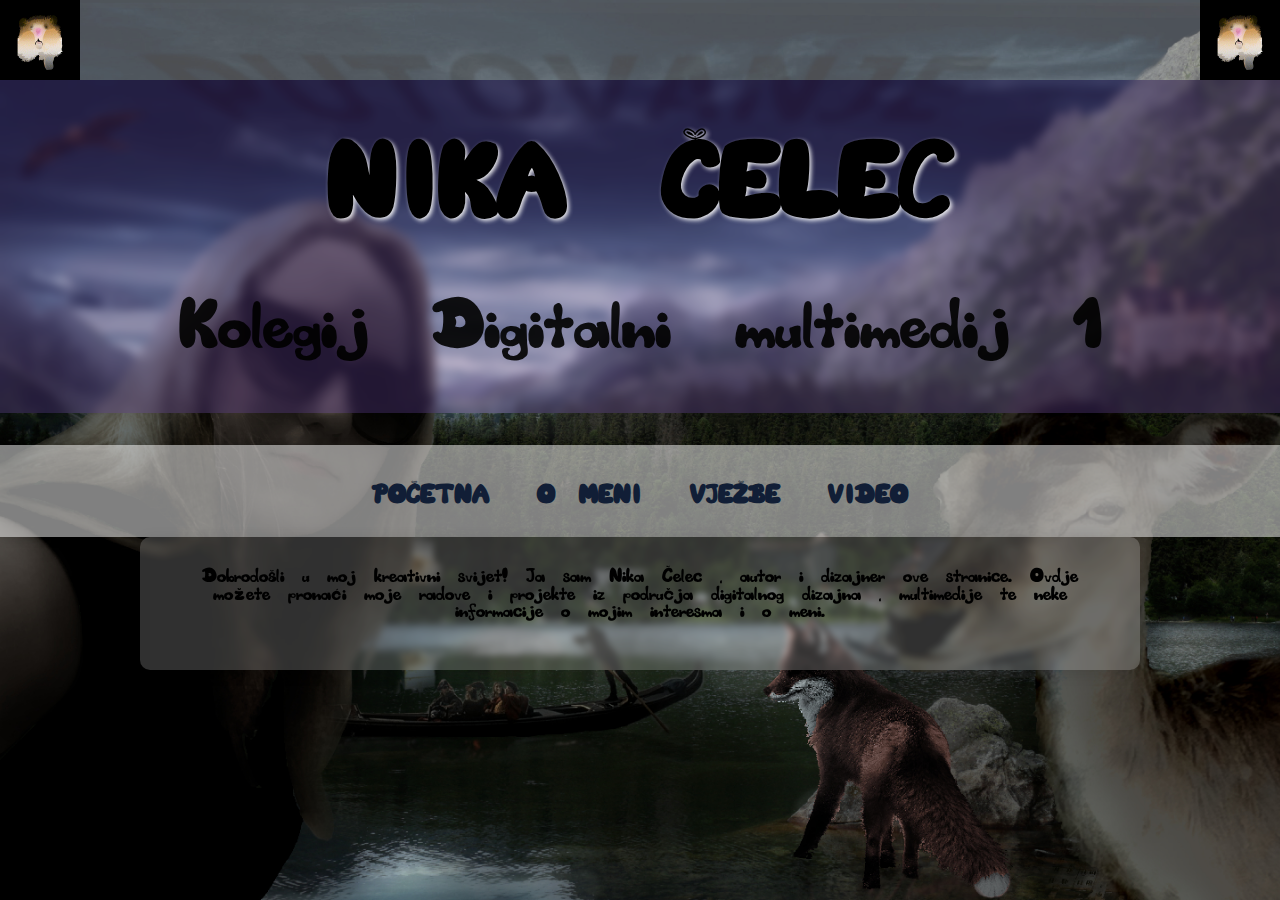
<file: PROJEKTNI ZAD/index.html>
<!DOCTYPE html>
<html lang="hr">
<head>
  <meta charset="UTF-8">
  <meta name="viewport" content="width=device-width, initial-scale=1.0">
  <title>Nika Čelec</title>
  <title>Test Fonta</title>
  <link rel="stylesheet" href="style.css">
</head>
<style>
    * {
      margin: 0;
      padding: 0;
      box-sizing: border-box;
    }
    
    body {
      background-image: url('pozadina.jpg');
      background-size: cover;
      background-attachment: fixed;
      color: #333;
      line-height: 1.6;
      min-height: 100vh;
    }
    
    .header-images {
      display: flex;
      justify-content: space-between;
      padding: 10px;
      background-color: rgba(255,255,255,0.3);
    }
    
    .header-images img {
      height: 80px;
      width: auto;
    }
    
    header {
      background: rgba(110, 72, 170, 0.3);
      color: white;
      text-align: center;
      padding: 2rem 0;
      margin-bottom: 2rem;
      backdrop-filter: blur(5px);
    }
    
    .naslov {
      font-size: 6rem;
      margin-bottom: 0rem;
      text-shadow: 2px 2px 4px rgba(255,255,255,0.9);
      color: #000000; 
    }
    
    .podnaslov {
      font-size: 4rem;
      font-weight: normal;
      opacity: 0.9;
	  color: #000000;
    }
    
    nav {
      background-color: rgba(255,255,255,0.5);
      box-shadow: 0 2px 10px rgba(0,0,0,0.1);
      position: sticky;
      top: 0.5;
      z-index: 0;
    }
    
    .navigacija {
      display: flex;
      justify-content: center;
      list-style: none;
      padding: 1rem 0;
    }
    
    .navigacija li {
      margin: 0 1.5rem;
    }
    
    .navigacija a {
      text-decoration: none;
      color: #111e36;
      font-weight: bold;
      padding: 0.5rem 0;
      transition: all 0.3s;
      border-bottom: 2px solid transparent;
      font-size: 1.5rem;
    }
    
    .navigacija a:hover {
      background-color: rgba(240,240,240,0.2);
      border-bottom: 2px solid ;
    }
    
    main {
      max-width: 1000px;
      margin: 0 auto;
      padding: 2rem;
      background-color: rgba(240,240,240,0.2);
      border-radius: 10px;
      box-shadow: 0 3px 15px rgba(0,0,0,0.1);
      margin-bottom: 5rem;
      backdrop-filter: blur(3px);
    }
    
    main p {
      font-size: 1.1rem;
      line-height: 1;
      margin-bottom: 1rem;
	  color: #000000;
    }
    
    @media (max-width: 768px) {
      .navigacija {
        flex-direction: column;
        align-items: center;
        padding: 8rem 0;
      }
      
      .navigacija li {
        margin: 0.3rem 0;
      }
      
      .naslov {
        font-size: 2rem;
      }
      
      .podnaslov {
        font-size: 1rem;
      }
      
      main {
        padding: 1.5rem;
      }
      
      .header-images img {
        height: 40px;
      }
    }
</style>
</head>
<body>
  <div class="header-images">
    <img src="gif1.gif" alt="gif1.gif" class="slika">
    <img src="gif1.gif" alt="gif1.gif" class="slika desno">
  </div>
</body>
<body style="background-image: url('pozadina.png'); background-size: cover;">
  <header>
    <h1 class="naslov">NIKA ČELEC</h1>
    <h2 class="podnaslov">Kolegij Digitalni multimedij 1</h2>
  </header>
  <nav>
    <ul class="navigacija">
      <li><a href="index.html">POČETNA</a></li>
      <li><a href="o_meni.html">O MENI</a></li>
      <li><a href="vjezbe.html">VJEŽBE</a></li>
      <li><a href="video.html">VIDEO</a></li>
    </ul>
  </nav>
  <main>
    <p>Dobrodošli u moj kreativni svijet! 
	Ja sam Nika Čelec , autor i dizajner ove stranice.
    Ovdje možete pronaći moje radove i projekte iz 
	područja digitalnog dizajna , multimedije  te 
	neke informacije o mojim interesma i o meni.</p>
  </main>
</body>
</html>
</file>
<file: PROJEKTNI ZAD/style.css>
@font-face {
  font-family: 'MojFont';
  src: url('fonts/MojFont.ttf') format('truetype');
}

body {
  margin: 0;
  font-family: 'MojFont', Arial, sans-serif;
  background: url('images/pozadina.JPG') no-repeat center center fixed;
  background-size: cover;
  background-color: rgba(200, 200, 200, 0)
}

body > * {
  background-color: rgba(180, 180, 180, 0.6);
  padding: 6px;
  margin: 0;
}

.naslov {
  font-family: 'MojFont', sans-serif;
  font-size: 6em;
  text-align: center;
  margin-bottom: 0,2;
}

.header-images {
  position: relative;
  height: 80px; 
}

.slika {
  position: absolute;
  top: 0;
  width: 100px; /
  height: auto;
}

.slika.desno {
  right: 0;
}

.slika:not(.desno) {
  left: 0;
}

.podnaslov {
  text-align: center;
  font-size: 4em;
  margin-top: 0.2em;
}

.navigacija {
  list-style-type: none;
  display: flex;
  justify-content: center;
  padding: 0;
  margin-top: 10px;
}

.navigacija li {
  margin: 0 15px;
}

.navigacija a {
  text-decoration: none;
  color: #fff;
  font-weight: bold;
  padding: 8px 16px;
  transition: background 0.3s;
}

.navigacija a:hover {
  background-color: rgba(255, 255, 255, 0.2);
  border-radius: 5px;
}

main {
  text-align: center;
  margin-top: 30px;
  font-size: 1.5em;
  max-width: 600px;
  margin-left: auto;
  margin-right: auto;
}
</file>
